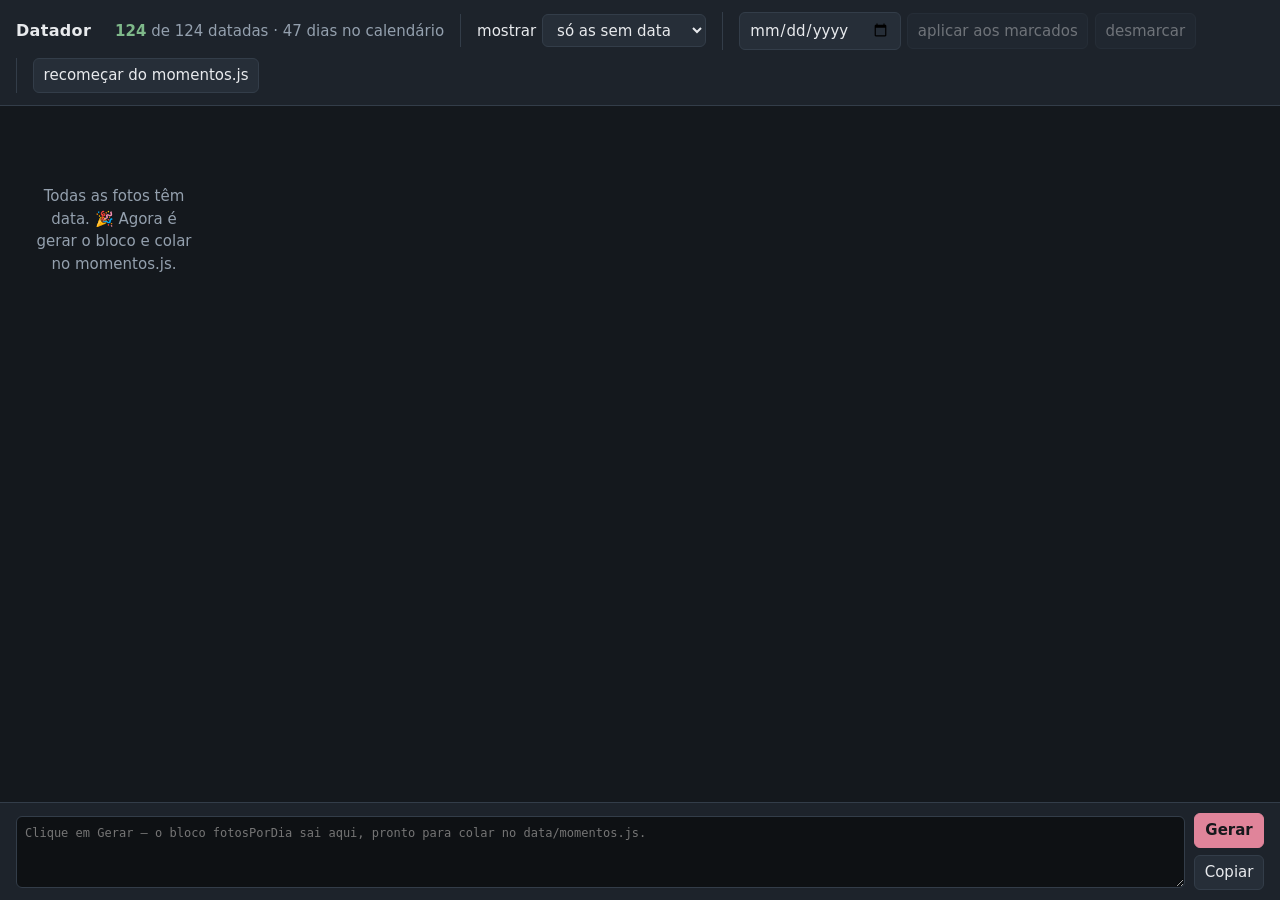
<file: datador.html>
<!DOCTYPE html>
<html lang="pt-BR">
<head>
<meta charset="utf-8">
<meta name="viewport" content="width=device-width, initial-scale=1">
<title>Datador — Nosso Namoro</title>

<!--
  ============================================================================
  datador.html — FERRAMENTA, não faz parte do site.

  Nada no index.html aponta para cá. Isto existe só para você olhar as fotos
  e dizer de que dia cada uma é, sem precisar abrir o momentos.js e caçar id
  por id.

  Como usar:
    1. abra este arquivo no navegador (duplo clique já serve)
    2. digite a data no campo embaixo de cada foto
       — ou marque várias e use "aplicar aos marcados" lá em cima
    3. clique em "Gerar" no rodapé e copie o bloco
    4. cole por cima do `const fotosPorDia = { ... };` do data/momentos.js

  O progresso fica salvo no navegador (localStorage) a cada tecla, então dá
  para fechar no meio e voltar depois. Mas o navegador é só o rascunho — o
  que vale é o que você colar no momentos.js.

  A lista de mídias vem do próprio data/momentos.js: foto nova na lista
  `fotos` aparece aqui sozinha, sem mexer neste arquivo.
  ============================================================================
-->

<style>
  :root {
    --fundo: #14181d;
    --caixa: #1d232b;
    --caixa-alta: #262e38;
    --linha: #333d49;
    --texto: #e8eaed;
    --fraco: #94a0ae;
    --marca: #e0849a;
    --ok: #7fb98a;
    --alerta: #d9a441;
  }

  * { box-sizing: border-box; }

  body {
    margin: 0;
    padding: 0 0 8rem;
    background: var(--fundo);
    color: var(--texto);
    font: 15px/1.5 system-ui, -apple-system, "Segoe UI", sans-serif;
  }

  a { color: var(--marca); }

  /* ---------- barra do topo ---------- */
  .topo {
    position: sticky;
    top: 0;
    z-index: 10;
    background: var(--caixa);
    border-bottom: 1px solid var(--linha);
    padding: .75rem 1rem;
    display: flex;
    flex-wrap: wrap;
    gap: .5rem 1rem;
    align-items: center;
  }

  .topo h1 {
    font-size: 1rem;
    margin: 0 .5rem 0 0;
    font-weight: 600;
    letter-spacing: .02em;
  }

  .progresso { color: var(--fraco); font-variant-numeric: tabular-nums; }
  .progresso b { color: var(--ok); }

  .grupo {
    display: flex;
    align-items: center;
    gap: .4rem;
    padding-left: 1rem;
    border-left: 1px solid var(--linha);
  }

  button, select, input {
    font: inherit;
    color: var(--texto);
    background: var(--caixa-alta);
    border: 1px solid var(--linha);
    border-radius: 6px;
    padding: .35rem .6rem;
  }

  button { cursor: pointer; }
  button:hover { border-color: var(--marca); }
  button:disabled { opacity: .4; cursor: default; border-color: var(--linha); }

  button.primario {
    background: var(--marca);
    border-color: var(--marca);
    color: #16181c;
    font-weight: 600;
  }

  /* ---------- a grade ---------- */
  .grade {
    display: grid;
    grid-template-columns: repeat(auto-fill, minmax(190px, 1fr));
    gap: .9rem;
    padding: 1rem;
  }

  .card {
    background: var(--caixa);
    border: 2px solid transparent;
    border-radius: 10px;
    overflow: hidden;
    display: flex;
    flex-direction: column;
  }

  .card.marcado { border-color: var(--marca); }
  .card.datado  { background: var(--caixa-alta); }

  .card__midia {
    position: relative;
    width: 100%;
    aspect-ratio: 1 / 1;
    background: #0e1114;
    border: 0;
    padding: 0;
    cursor: pointer;
    display: block;
  }

  .card__midia img,
  .card__midia video {
    width: 100%;
    height: 100%;
    object-fit: cover;
    display: block;
  }

  .card__id {
    position: absolute;
    left: 0;
    bottom: 0;
    background: rgba(0, 0, 0, .72);
    color: #fff;
    font-size: .72rem;
    padding: .15rem .4rem;
    border-top-right-radius: 6px;
    font-variant-numeric: tabular-nums;
  }

  .card__lupa {
    position: absolute;
    right: .3rem;
    top: .3rem;
    background: rgba(0, 0, 0, .6);
    border: 0;
    border-radius: 6px;
    color: #fff;
    padding: .2rem .4rem;
    font-size: .8rem;
    line-height: 1;
    text-decoration: none;
  }

  .card__pe {
    padding: .45rem;
    display: flex;
    gap: .3rem;
    align-items: center;
  }

  .card__pe input[type="date"] { flex: 1; min-width: 0; padding: .3rem .35rem; }
  .card__pe .limpar { padding: .3rem .45rem; line-height: 1; }

  .card__frase {
    padding: 0 .5rem .5rem;
    font-size: .75rem;
    color: var(--fraco);
    font-style: italic;
  }

  /* ---------- rodapé de saída ---------- */
  .saida {
    position: fixed;
    left: 0;
    right: 0;
    bottom: 0;
    background: var(--caixa);
    border-top: 1px solid var(--linha);
    padding: .6rem 1rem;
    display: flex;
    gap: .6rem;
    align-items: center;
  }

  .saida textarea {
    flex: 1;
    height: 4.5rem;
    resize: vertical;
    font: 12px/1.45 ui-monospace, "Cascadia Code", Consolas, monospace;
    background: #0e1114;
    color: var(--texto);
    border: 1px solid var(--linha);
    border-radius: 6px;
    padding: .5rem;
    white-space: pre;
  }

  .saida .botoes { display: flex; flex-direction: column; gap: .4rem; }

  .aviso { color: var(--alerta); font-size: .8rem; }

  .vazio { padding: 3rem 1rem; text-align: center; color: var(--fraco); }
</style>
</head>

<body>

<header class="topo">
  <h1>Datador</h1>
  <span class="progresso" id="progresso"></span>

  <span class="grupo">
    <label for="filtro">mostrar</label>
    <select id="filtro">
      <option value="sem">só as sem data</option>
      <option value="todas">todas</option>
      <option value="com">só as já datadas</option>
    </select>
  </span>

  <span class="grupo">
    <input type="date" id="dataLote" aria-label="Data para aplicar em lote">
    <button type="button" id="aplicarLote" disabled>aplicar aos marcados</button>
    <button type="button" id="desmarcar" disabled>desmarcar</button>
  </span>

  <span class="grupo">
    <button type="button" id="recomecar">recomeçar do momentos.js</button>
  </span>
</header>

<div class="grade" id="grade"></div>

<footer class="saida">
  <textarea id="saida" readonly spellcheck="false"
            placeholder="Clique em Gerar — o bloco fotosPorDia sai aqui, pronto para colar no data/momentos.js."></textarea>
  <span class="botoes">
    <button type="button" class="primario" id="gerar">Gerar</button>
    <button type="button" id="copiar">Copiar</button>
  </span>
</footer>

<!-- a mesma fonte de dados do site: fotos, fotosPorDia, frasesPorDia -->
<script src="data/momentos.js"></script>

<script>
(function () {
  "use strict";

  var PASTA = "assets/fotos/";
  var CHAVE_LS = "datador:fotosPorDia";

  var elGrade   = document.getElementById("grade");
  var elFiltro  = document.getElementById("filtro");
  var elProg    = document.getElementById("progresso");
  var elSaida   = document.getElementById("saida");
  var elLote    = document.getElementById("dataLote");
  var btnLote   = document.getElementById("aplicarLote");
  var btnDesm   = document.getElementById("desmarcar");

  /* id -> "AAAA-MM-DD". Uma foto mora num dia só; o inverso (um dia com
     várias fotos) sai naturalmente na hora de gerar o bloco. */
  var datas = {};
  var marcados = {};

  function ehVideo(id) { return id.indexOf("video-") === 0; }
  function caminho(id) { return PASTA + id + (ehVideo(id) ? ".mp4" : ".jpg"); }
  function thumb(id)   { return ehVideo(id) ? "" : PASTA + "thumbs/" + id + ".jpg"; }

  /* ---- ponto de partida: o que o momentos.js já sabe ---- */
  function doMomentos() {
    var saida = {};
    if (typeof fotosPorDia === "undefined") return saida;
    Object.keys(fotosPorDia).forEach(function (dia) {
      (fotosPorDia[dia] || []).forEach(function (id) { saida[id] = dia; });
    });
    return saida;
  }

  function carregar() {
    try {
      var bruto = localStorage.getItem(CHAVE_LS);
      if (bruto) { datas = JSON.parse(bruto); return; }
    } catch (e) { /* localStorage bloqueado — segue sem rascunho */ }
    datas = doMomentos();
  }

  function salvar() {
    try { localStorage.setItem(CHAVE_LS, JSON.stringify(datas)); } catch (e) {}
  }

  /* ---- desenho ---- */
  function visiveis() {
    var modo = elFiltro.value;
    return fotos.filter(function (id) {
      if (modo === "sem") return !datas[id];
      if (modo === "com") return !!datas[id];
      return true;
    });
  }

  function frasePara(dia) {
    return (dia && typeof frasesPorDia !== "undefined" && frasesPorDia[dia]) || "";
  }

  function cartao(id) {
    var dia = datas[id] || "";

    var card = document.createElement("div");
    card.className = "card" + (dia ? " datado" : "") + (marcados[id] ? " marcado" : "");

    var alvo = document.createElement("button");
    alvo.type = "button";
    alvo.className = "card__midia";
    alvo.title = "clicar marca/desmarca — use a lupa para ver grande";

    if (ehVideo(id)) {
      var v = document.createElement("video");
      v.src = caminho(id);
      v.preload = "metadata";
      v.muted = true;
      alvo.appendChild(v);
    } else {
      var img = document.createElement("img");
      img.src = thumb(id);
      img.alt = id;
      img.loading = "lazy";
      alvo.appendChild(img);
    }

    var etiqueta = document.createElement("span");
    etiqueta.className = "card__id";
    etiqueta.textContent = id;
    alvo.appendChild(etiqueta);

    alvo.addEventListener("click", function () {
      if (marcados[id]) delete marcados[id]; else marcados[id] = true;
      card.classList.toggle("marcado", !!marcados[id]);
      atualizarLote();
    });
    card.appendChild(alvo);

    var lupa = document.createElement("a");
    lupa.className = "card__lupa";
    lupa.href = caminho(id);
    lupa.target = "_blank";
    lupa.rel = "noopener";
    lupa.textContent = "⤢";
    lupa.title = "abrir em tamanho grande";
    card.appendChild(lupa);

    var pe = document.createElement("div");
    pe.className = "card__pe";

    var campo = document.createElement("input");
    campo.type = "date";
    campo.value = dia;
    campo.setAttribute("aria-label", "Data de " + id);
    campo.addEventListener("change", function () {
      definir(id, campo.value);
      // a foto pode sumir da tela se o filtro for "só as sem data"
      if (elFiltro.value !== "todas") desenhar(); else atualizarProgresso();
    });
    pe.appendChild(campo);

    var limpar = document.createElement("button");
    limpar.type = "button";
    limpar.className = "limpar";
    limpar.textContent = "×";
    limpar.title = "tirar a data";
    limpar.addEventListener("click", function () {
      definir(id, "");
      desenhar();
    });
    pe.appendChild(limpar);

    card.appendChild(pe);

    // se o dia já tem recado escrito, mostrar ajuda a reconhecer a data
    var frase = frasePara(dia);
    if (frase) {
      var p = document.createElement("p");
      p.className = "card__frase";
      p.textContent = frase;
      card.appendChild(p);
    }

    return card;
  }

  function desenhar() {
    var lista = visiveis();
    elGrade.innerHTML = "";

    if (!lista.length) {
      var vazio = document.createElement("p");
      vazio.className = "vazio";
      vazio.textContent = elFiltro.value === "sem"
        ? "Todas as fotos têm data. 🎉 Agora é gerar o bloco e colar no momentos.js."
        : "Nada para mostrar com este filtro.";
      elGrade.appendChild(vazio);
    } else {
      var pedaco = document.createDocumentFragment();
      lista.forEach(function (id) { pedaco.appendChild(cartao(id)); });
      elGrade.appendChild(pedaco);
    }

    atualizarProgresso();
    atualizarLote();
  }

  function definir(id, dia) {
    if (dia) datas[id] = dia; else delete datas[id];
    salvar();
  }

  function atualizarProgresso() {
    var comData = fotos.filter(function (id) { return !!datas[id]; }).length;
    var dias = {};
    fotos.forEach(function (id) { if (datas[id]) dias[datas[id]] = true; });

    elProg.innerHTML = "<b>" + comData + "</b> de " + fotos.length +
                       " datadas · " + Object.keys(dias).length + " dias no calendário";
  }

  function atualizarLote() {
    var quantos = Object.keys(marcados).length;
    btnLote.disabled = !quantos;
    btnDesm.disabled = !quantos;
    btnLote.textContent = quantos
      ? "aplicar aos " + quantos + " marcados"
      : "aplicar aos marcados";
  }

  /* ---- gerar o bloco para colar ---- */
  function gerar() {
    var porDia = {};
    // varre na ordem de `fotos` para as fotos saírem na ordem da galeria
    fotos.forEach(function (id) {
      var dia = datas[id];
      if (!dia) return;
      if (!porDia[dia]) porDia[dia] = [];
      porDia[dia].push(id);
    });

    var chaves = Object.keys(porDia).sort();   // AAAA-MM-DD ordena como texto
    if (!chaves.length) {
      elSaida.value = "// nenhuma foto datada ainda";
      return;
    }

    var linhas = chaves.map(function (dia) {
      var ids = porDia[dia].map(function (id) { return '"' + id + '"'; }).join(", ");
      return '  "' + dia + '": [' + ids + ']';
    });

    elSaida.value = "const fotosPorDia = {\n" + linhas.join(",\n") + "\n};";

    // dias com foto mas sem recado — não é erro, é só um lembrete
    var semFrase = chaves.filter(function (dia) { return !frasePara(dia); });
    if (semFrase.length) {
      elSaida.value += "\n\n/* sem recado em frasesPorDia (opcional): " +
                       semFrase.join(", ") + " */";
    }
  }

  /* ---- ligações ---- */
  elFiltro.addEventListener("change", desenhar);

  btnLote.addEventListener("click", function () {
    var dia = elLote.value;
    if (!dia) { alert("Escolha a data antes de aplicar."); return; }
    Object.keys(marcados).forEach(function (id) { definir(id, dia); });
    marcados = {};
    desenhar();
  });

  btnDesm.addEventListener("click", function () {
    marcados = {};
    desenhar();
  });

  document.getElementById("recomecar").addEventListener("click", function () {
    if (!confirm("Jogar fora o rascunho do navegador e voltar ao que está no data/momentos.js?")) return;
    try { localStorage.removeItem(CHAVE_LS); } catch (e) {}
    datas = doMomentos();
    marcados = {};
    desenhar();
  });

  document.getElementById("gerar").addEventListener("click", gerar);

  document.getElementById("copiar").addEventListener("click", function () {
    if (!elSaida.value) gerar();
    elSaida.removeAttribute("readonly");
    elSaida.select();
    // over file:// a área de transferência costuma ser bloqueada; o select
    // acima deixa o texto pronto para um Ctrl+C manual de qualquer jeito
    var deu = false;
    try { deu = document.execCommand("copy"); } catch (e) {}
    elSaida.setAttribute("readonly", "readonly");
    if (!deu) alert("Não deu para copiar sozinho — o texto já está selecionado, é só Ctrl+C.");
  });

  if (typeof fotos === "undefined") {
    document.body.innerHTML =
      "<p class='vazio'>Não achei o <code>data/momentos.js</code>. " +
      "Este arquivo precisa ficar na raiz do projeto, ao lado do index.html.</p>";
    return;
  }

  carregar();
  desenhar();
})();
</script>

</body>
</html>
</file>
